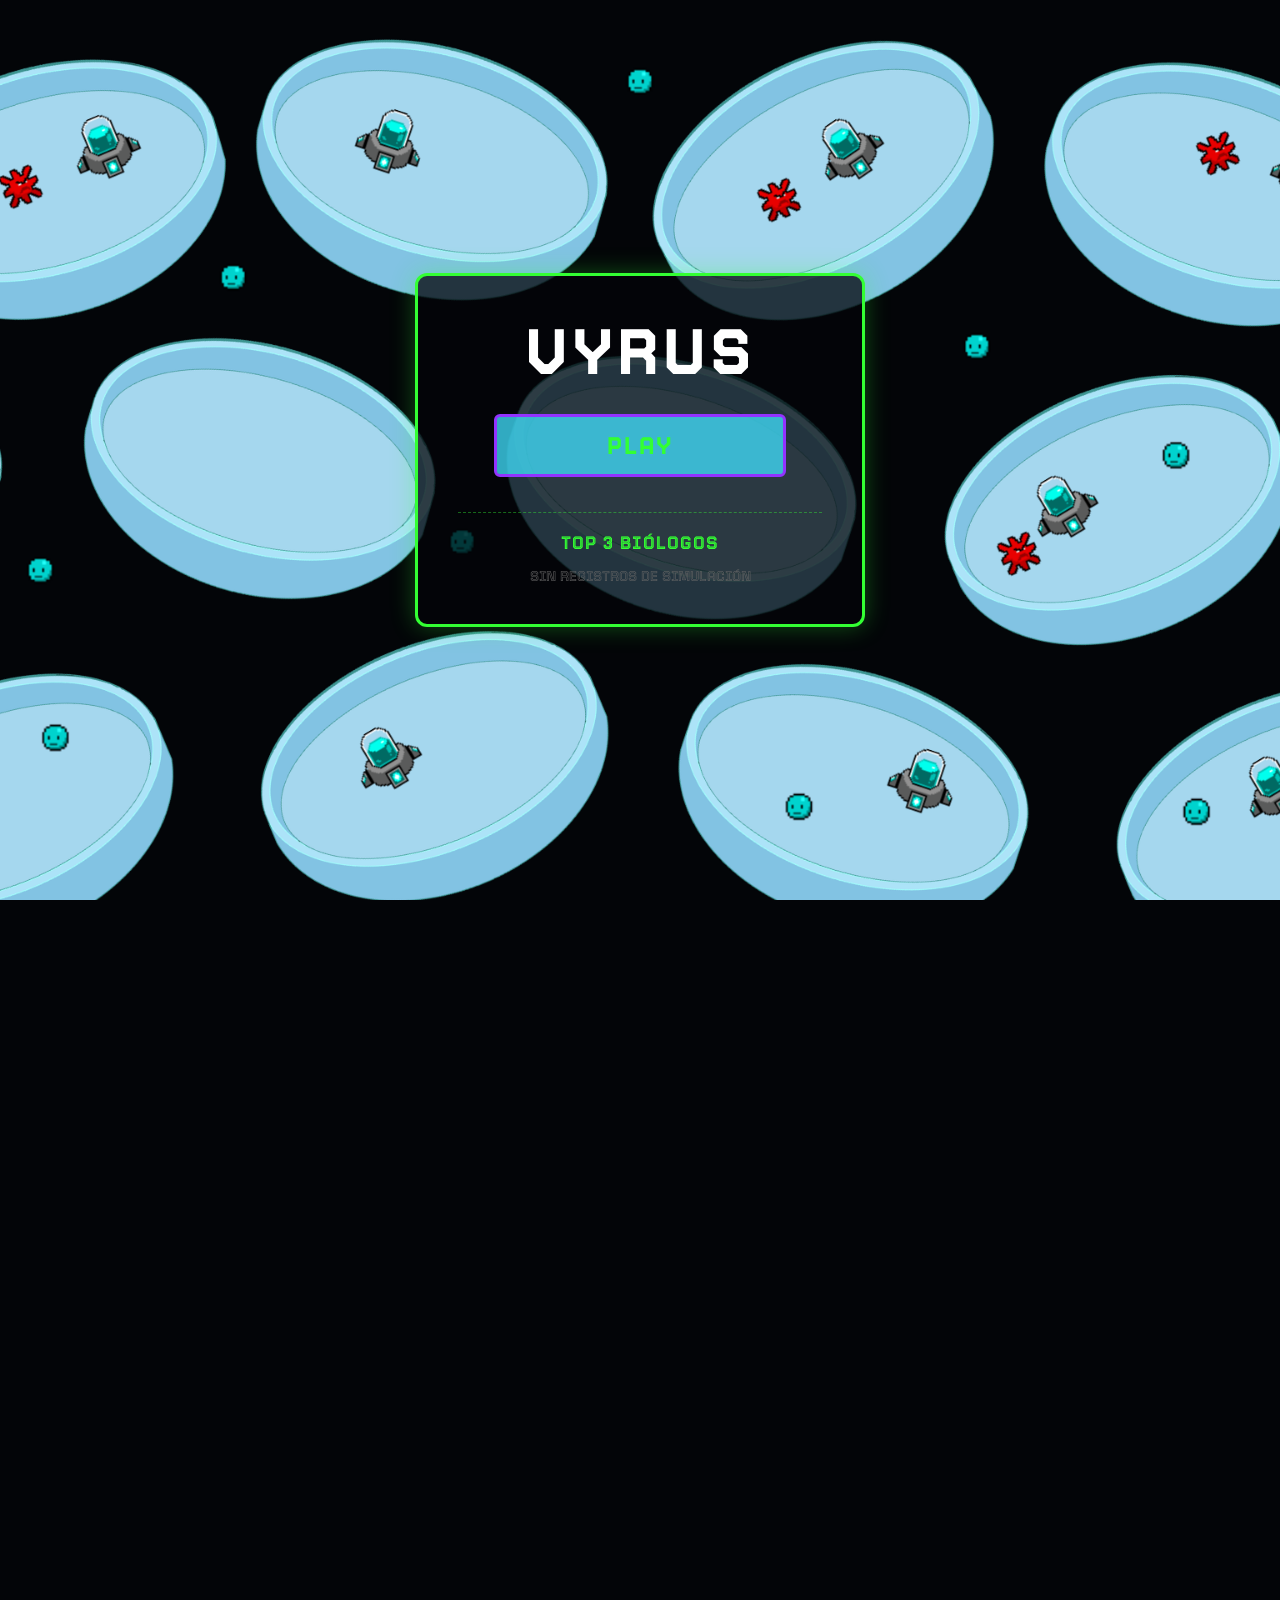
<file: index.html>
<!DOCTYPE html>
<html lang="es">
<head>
    <meta charset="UTF-8">
    <meta name="viewport" content="width=device-width, initial-scale=1.0">
    <link rel="shortcut icon" href="icono.jpeg" type="image/x-icon">
    <link rel="stylesheet" href="css/estilos.css">
    <title>VYRUS</title>
    
    <link href="https://fonts.googleapis.com/css2?family=Tourney:wght@600;900&display=swap" rel="stylesheet">
    <style>
        body {
            margin: 0;
            padding: 0;
            
            background: url('./assets/fondo.png') no-repeat center center fixed;
            background-color: #030508;
            background-size: cover;
            font-family: 'Tourney', sans-serif;
            height: 100vh;
            display: flex;
            justify-content: center;
            align-items: center;
            overflow: hidden;
        }

        /* Capa oscura para que resalte el menú */
        .overlay-bg {
            position: absolute;
            top: 0;
            left: 0;
            width: 400vw;
            height: 400vh;
            z-index: 1;
        }

        
        .home-box {
            position: relative;
            z-index: 2; 
            background: rgba(3, 5, 8, 0.75);
            border: 3px solid #33ff33;
            padding: 40px;
            border-radius: 12px;
            width: 90%;
            max-width: 450px;
            box-sizing: border-box;
            text-align: center;
            box-shadow: 0 0 25px rgba(51, 255, 51, 0.3);
        }

       
        .game-logo {
            width: 100%;
            max-width: 280px;
            height: auto;
            margin-bottom: 20px;
            
            filter: drop-shadow(0 0 8px rgba(51, 255, 51, 0.6));
        }

        /* Botón de Play con tu estilo Pixel original */
        .btn-play {
            background: rgba(64, 226, 255, 0.75);
            border: 3px solid #9233ff;
            color: #33ff33;
            padding: 15px 40px;
            font-size: 24px;
            font-weight: 900;
            letter-spacing: 2px;
            border-radius: 6px;
            cursor: pointer;
            transition: 0.2s;
            margin-bottom: 35px;
            width: 80%;
            font-family: 'Tourney', sans-serif;
        }

        .btn-play:hover {
            background: #33ff33;
            color: #000;
            box-shadow: 0 0 15px #33ff33;
            transform: scale(1.03);
        }

        
        .mini-ranking-container {
            border-top: 1px dashed rgba(51, 255, 51, 0.4);
            padding-top: 20px;
        }

        .mini-ranking-container h3 {
            color: #33ff33;
            margin: 0 0 15px 0;
            font-size: 18px;
            letter-spacing: 1px;
        }

        .tabla-body-mini {
            display: flex;
            flex-direction: column;
            gap: 10px;
        }

        .fila-mini {
            display: flex;
            justify-content: space-between;
            font-size: 16px;
            padding: 2px 5px;
        }
    </style>
</head>
<body>

    <div class="overlay-bg"></div>

    <div class="home-box">
        
        <h1 class="titulo-vyrus">VYRUS</h1>
        
        <br>
        
        
        <button class="btn-play" id="btn-play-game">PLAY</button>

        
        <div class="mini-ranking-container">
            <h3>TOP 3 BIÓLOGOS</h3>
            <div id="mini-ranking-body" class="tabla-body-mini">
               
            </div>
        </div>
    </div>

    <script>
        
        document.getElementById('btn-play-game').addEventListener('click', () => {
            window.location.href = "juego.html";
        });

        
        const tablaMini = document.getElementById('mini-ranking-body');
        const datosRanking = JSON.parse(localStorage.getItem('rankingBacterias')) || [];
        
        
        const estilosPodio = [
            { prefijo: '1st', color: '#FFFF00' }, // Oro
            { prefijo: '2nd', color: '#FF9900' }, // Plata
            { prefijo: '3rd', color: '#ff6600' }  // Bronce
        ];

        tablaMini.innerHTML = '';

        if (datosRanking.length === 0) {
            tablaMini.innerHTML = `<div style="color: #666; font-size: 14px;">SIN REGISTROS DE SIMULACIÓN</div>`;
        } else {
            // Tomamos solo los primeros 3 puestos del array
            const top3 = datosRanking.slice(0, 3);
            
            top3.forEach((puesto, index) => {
                const divFila = document.createElement('div');
                divFila.className = 'fila-mini';
                divFila.style.color = estilosPodio[index].color;

                divFila.innerHTML = `
                    <span><strong>${estilosPodio[index].prefijo}</strong> &nbsp; ${(puesto.nombre || 'ANÓNIMO').toUpperCase()}</span>
                    <span>${puesto.puntaje || 0} PTS</span>
                `;
                tablaMini.appendChild(divFila);
            });
        }
    </script>
</body>
</html>
</file>
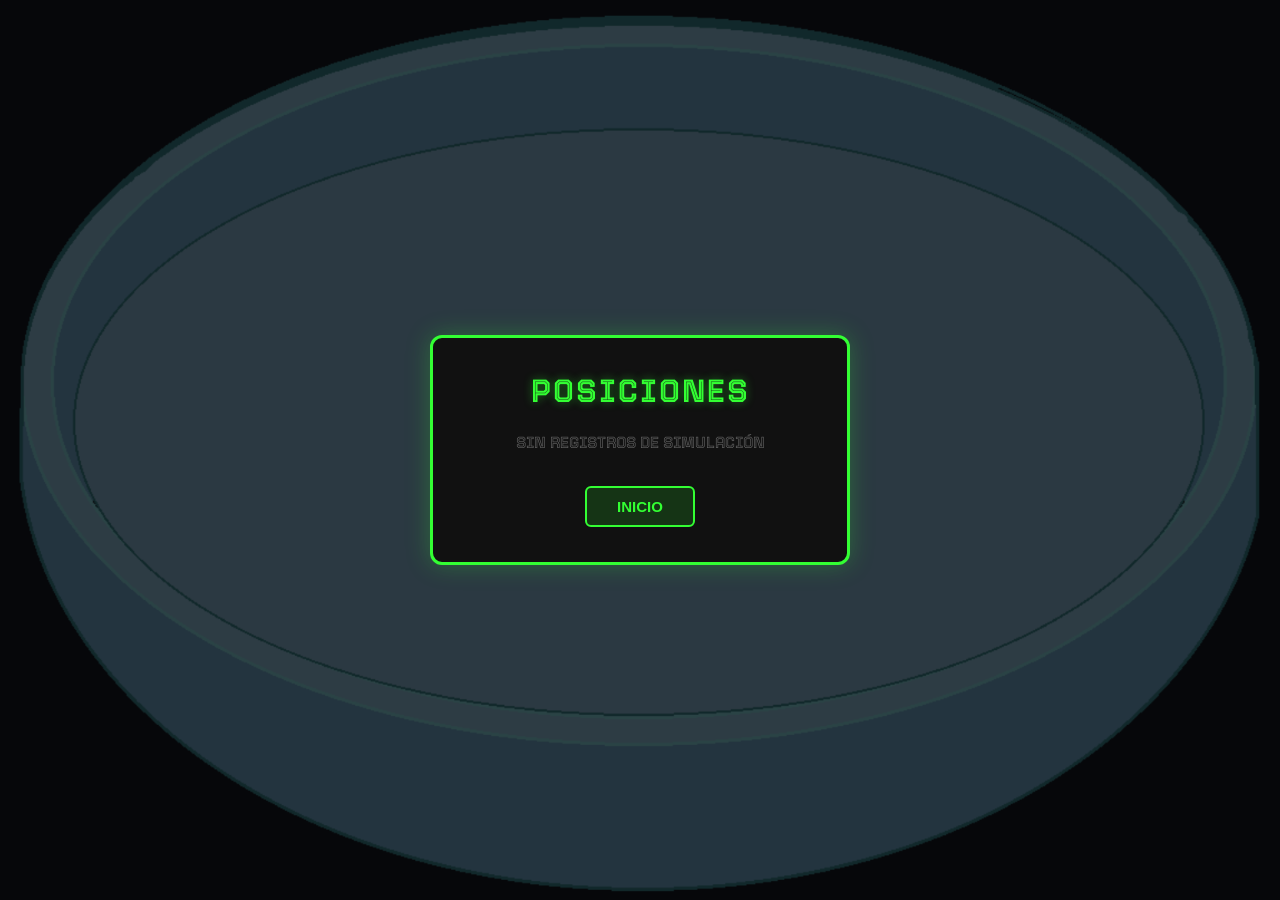
<file: ranking.html>
<!DOCTYPE html>
<html lang="es">
<head>
    <meta charset="UTF-8">
    <meta name="viewport" content="width=device-width, initial-scale=1.0">
    <link rel="shortcut icon" href="icono.jpeg" type="image/x-icon">

    <title>Ranking</title>
    <link href="https://fonts.googleapis.com/css2?family=Tourney:wght@600;900&display=swap" rel="stylesheet">
    <style>
        body {
            margin: 0;
            padding: 0;
            
            background: url('assets/placa_petri.png') no-repeat center center fixed;
            background-color: #111111;
            background-size: cover;
            font-family: 'Tourney', sans-serif;
            height: 100vh;
            display: flex;
            justify-content: center;
            align-items: center;
            overflow: hidden;
        }

        
        .overlay-bg {
            position: absolute;
            top: 0;
            left: 0;
            width: 100vw;
            height: 100vh;
            background: rgba(3, 5, 8, 0.75);
            z-index: 1;
        }

        
        .ranking-box {
            position: relative;
            z-index: 2; 
            background: #111111;
            border: 3px solid #33ff33;
            padding: 35px;
            border-radius: 12px;
            width: 90%;
            max-width: 420px;
            box-sizing: border-box;
            text-align: center;
            box-shadow: 0 0 25px rgba(51, 255, 51, 0.25);
        }

        h2 {
            color: #33ff33;
            margin-top: 0;
            font-size: 32px;
            letter-spacing: 2px;
            text-shadow: 0 0 10px rgba(51, 255, 51, 0.4);
        }

        .tabla-body {
            margin: 25px 0;
            display: flex;
            flex-direction: column;
            gap: 15px;
        }

        .fila-ranking {
            display: flex;
            justify-content: space-between;
            font-size: 18px;
            border-bottom: 1px dashed rgba(255, 255, 255, 0.15);
            padding-bottom: 6px;
        }

        .btn-volver {
            background: rgba(51, 255, 51, 0.15);
            border: 2px solid #33ff33;
            color: #33ff33;
            padding: 10px 30px;
            font-size: 15px;
            font-weight: bold;
            border-radius: 6px;
            cursor: pointer;
            transition: 0.2s;
            margin-top: 10px;
        }

        .btn-volver:hover {
            background: #33ff33;
            color: #000;
            box-shadow: 0 0 10px #33ff33;
        }
    </style>
</head>
<body>

    
    <div class="overlay-bg"></div>

    
    <div class="ranking-box">
        <h2>POSICIONES</h2>
        
        <div id="ranking-render-body" class="tabla-body">
           
        </div>
        
        <button class="btn-volver" id="btn-regresar">INICIO</button>
    </div>

    <script>
        
        const tabla = document.getElementById('ranking-render-body');
        let datosRanking = JSON.parse(localStorage.getItem('rankingBacterias')) || [];
        
        const estilosPodio = [
            { prefijo: '1st', color: '#FFFF00' }, // Oro
            { prefijo: '2nd', color: '#FF9900' }, // Plata
            { prefijo: '3rd', color: '#ff6600' }  // Bronce
        ];

        
        tabla.innerHTML = '';

        
        if (datosRanking.length === 0) {
            tabla.innerHTML = `<div style="color: #666; font-size: 16px;">SIN REGISTROS DE SIMULACIÓN</div>`;
        } else {
            datosRanking.forEach((puesto, index) => {
                let prefijo = `${index + 1}th`;
                let colorFila = '#FFFFFF';

                if (index < 3) {
                    prefijo = estilosPodio[index].prefijo;
                    colorFila = estilosPodio[index].color;
                }

                const divFila = document.createElement('div');
                divFila.className = 'fila-ranking';
                divFila.style.color = colorFila;

                
                divFila.innerHTML = `
                    <span><strong>${prefijo}</strong> &nbsp; ${(puesto.nombre || 'ANÓNIMO').toUpperCase()}</span>
                    <span>${puesto.puntaje || 0} PTS</span>
                `;
                tabla.appendChild(divFila);
            });
        }

        
        document.getElementById('btn-regresar').addEventListener('click', () => {
            window.location.href = "juego.html";
        });
    </script>
</body>
</html>
</file>
<file: css/estilos.css>
@import url('https://fonts.googleapis.com/css2?family=Tourney:ital,wght@0,100..900;1,100..900&display=swap');

* {
    box-sizing: border-box;
    margin: 0;
    padding: 0;
    user-select: none;
}

body {
    background-color: #1a1a1a;
    color: #fff;
    font-family: sans-serif; 
    justify-content: center;
    align-items: center;
    height: 100vh;
    overflow: hidden;
}


#game-container {
    position: relative;
    width: 100vw;
    height: 100vwS;
    background-color: #000;
    overflow: hidden;
}


#ui-overlay {
    position: absolute;
    top: 20px;
    left: 20px;
    z-index: 10;
    font-family: 'Tourney', sans-serif; 
    font-size: 30px;
    color: white;
}

.caos-container, .botonera {
    pointer-events: auto;
}


.caos-container {
    display: flex;
    align-items: center;
    gap: 15px;
    background: rgba(0, 0, 0, 0.6);
    padding: 10px 20px;
    border-radius: 8px;
    width: fit-content;
}

.caos-bar-max {
    width: 200px;
    height: 60px;
    background-color: #222;
    border: 2px solid #555;
    border-radius: 4px;
    overflow: hidden;
    margin-top: 5px;
}

#caos-bar-fill {
    width: 0%; 
    height: 100%;
    background-color: #bb2020; 
    transition: width 0.2s ease-out;
}


.botonera {
    display: flex;
    justify-content: center;
    gap: 20px;
    margin-bottom: 10px;
}

.btn-estructura {
    position: relative;
    width: 80px;
    height: 80px;
    background: #2a2a2a;
    border: 3px solid #444;
    border-radius: 12px;
    cursor: pointer;
    display: flex;
    flex-direction: column;
    align-items: center;
    justify-content: center;
    color: white;
    overflow: hidden;
}

.btn-estructura:hover { background: #3a3a3a; }
.btn-icon { font-size: 24px; }
.btn-text { font-size: 11px; margin-top: 4px; font-weight: bold; }


.cooldown-overlay {
    position: absolute;
    bottom: 0;
    left: 0;
    width: 100%;
    height: 0%; 
    background: rgba(0, 0, 0, 0.7);
    transition: height 0s linear;
}

.overlay-screen {
    position: fixed;
    top: 0;
    left: 0;
    width: 100vw;
    height: 100vh;
    background-color: rgba(139, 0, 0, 0.65); /* Rojo oscuro transparente */
    z-index: 100; /* Por encima de todo */
    display: flex;
    justify-content: center;
    align-items: center;
    font-family: 'Courier New', Courier, monospace;
}


.modal-content {
    background-color: #111;
    border: 4px solid #ff3333;
    padding: 30px 50px;
    text-align: center;
    color: #fff;
    box-shadow: 0 0 20px rgba(255, 0, 0, 0.5);
}

.modal-content h1 {
    font-size: 3rem;
    color: #ff3333;
    margin: 0 0 10px 0;
    letter-spacing: 2px;
}

.pixel-btn {
    background-color: #ff3333;
    color: white;
    border: none;
    padding: 12px 24px;
    font-size: 1.2rem;
    font-family: inherit;
    cursor: pointer;
    font-weight: bold;
    margin-top: 15px;
    transition: background 0.2s;
}

.pixel-btn:hover {
    background-color: #b30000;
}

.overlay-screen.victory {
    background-color: rgba(0, 100, 0, 0.65);
}

.modal-content.victory-border {
    border: 4px solid #33ff33;
    box-shadow: 0 0 20px rgba(0, 255, 0, 0.5);
}

.modal-content h1 {
    color:#ff3333; 
}

.modalv-content h1 {
    color: #33ff33
}

.pixel-btn.victory-btn {
    background-color: #33ff33;
    color: black;
}

.pixel-btn.victory-btn:hover {
    background-color: #00cc00;
}


#torre-control-panel {
    position: fixed;
    bottom: 20px;
    left: 50%;
    transform: translateX(-50%);
    z-index: 10;
    display: flex;
    justify-content: center;
}


.torre-slot {
    width: 120px;
    height: 120px;
    background-color: #111;
    border: 3px solid #33ff33;
    border-radius: 8px;
    position: relative;
    cursor: grab;
    overflow: hidden;
    box-shadow: 0 0 10px rgba(51, 255, 51, 0.3);
}

.torre-slot:active {
    cursor: grabbing;
}


#torre-cooldown-overlay {
    position: absolute;
    bottom: 0;
    left: 0;
    width: 100%;
    height: 0%; 
    background-color: rgba(0, 0, 0, 0.7); 
    transition: height 0.1s linear; 
}


.torre-hotkey {
    position: absolute;
    top: 2px;
    left: 4px;
    font-size: 0.8rem;
    color: #33ff33;
    font-family: monospace;
    font-weight: bold;
}


.titulo-vyrus {
    font-family: 'Tourney', sans-serif;
    font-size: 64px;
    font-weight: 900;
    letter-spacing: 4px;
    color: #fff;
    margin: 0 0 10px 0;
    animation: pulsoNeon 3s ease-in-out infinite; 
}

@keyframes pulsoNeon {
    0%, 100% {
        transform: scale(1);
        text-shadow: 
            0 0 4px #fff,
            0 0 11px #fff,
            0 0 19px #33ff33,   /* Verde */
            0 0 40px #33ff33,   /* Verde */
            0 0 80px #33ff33,   /* Verde */
            0 0 90px #33ff33;   /* Verde */
    }
    50% {
        transform: scale(1.04); /* Agranda sutilmente el texto */
        text-shadow: 
            0 0 4px #fff,
            0 0 11px #fff,
            0 0 19px #40e2ff,   /* Celeste */
            0 0 40px #40e2ff,   /* Celeste */
            0 0 80px #40e2ff,   /* Celeste */
            0 0 90px #40e2ff;   /* Celeste */
    }
}
</file>
